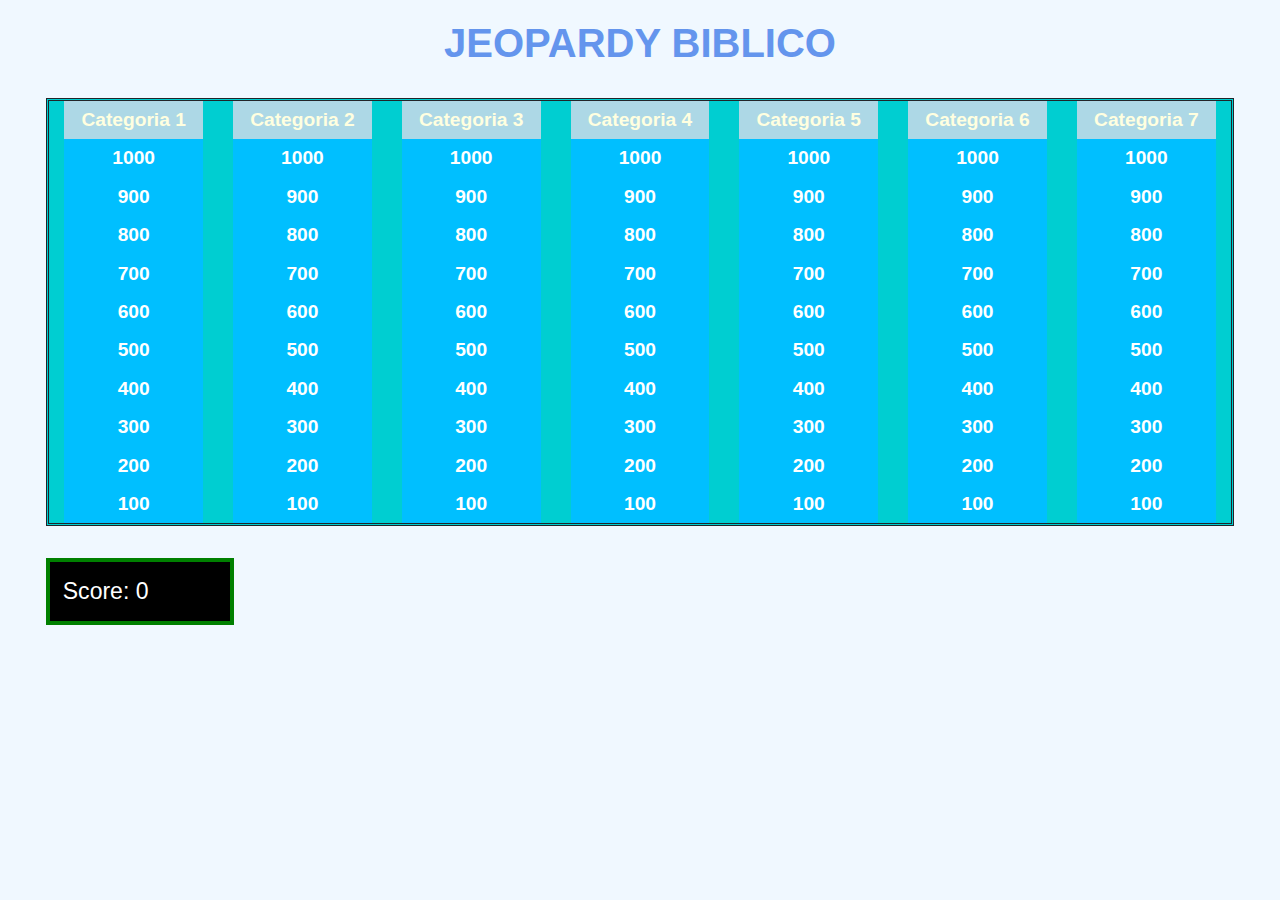
<file: index.html>
<!DOCTYPE html>
<html lang="en">
<head>
  <title>Trivia Biblica</title>
  <meta charset="utf-8">
  <meta name="viewport" content="width=device-width, initial-scale=1">
  <link rel="stylesheet" href="https://maxcdn.bootstrapcdn.com/bootstrap/4.0.0/css/bootstrap.min.css">
  <script src="https://ajax.googleapis.com/ajax/libs/jquery/3.3.1/jquery.min.js"></script>
  <script src="https://maxcdn.bootstrapcdn.com/bootstrap/3.3.7/js/bootstrap.min.js"></script>
  <link rel="stylesheet" href="css/styles.css">
  <link href="https://maxcdn.bootstrapcdn.com/font-awesome/4.7.0/css/font-awesome.min.css" rel="stylesheet">

</head>
<body>

	<div class='container-fluid'>
    <h1>JEOPARDY BIBLICO</h1>
    <div class="container-fluid game">
      <div id="box" class="row">
        <!--<div class='col-sm-2'>
          <div class="ctg">Categoria 1</div>
          <a href='#'><div class="pts">1000</div></a>
          <div class="pts1"><a href="#">900</a></div>
          <div class="pts"><a href="#">800</a></div>
          <div class="pts1"><a href="#">700</a></div>
          <div class="pts"><a href="#">600</a></div>
          <div class="pts1"><a href="#">500</a></div>
          <div class="pts"><a href="#">400</a></div>
          <div class="pts1"><a href="#">300</a></div>
          <div class="pts"><a href="#">200</a></div>
          <div class="pts1"><a href="#">100</a></div>
        </div>-->
      </div>

    </div>

    <div class='score'>
      Score: <span id='points'>0</span>
    </div>

  </div>



<script src="https://code.jquery.com/jquery-3.3.1.js"></script>
 <script src='js/main.js'></script>
</body>

</html>
</file>
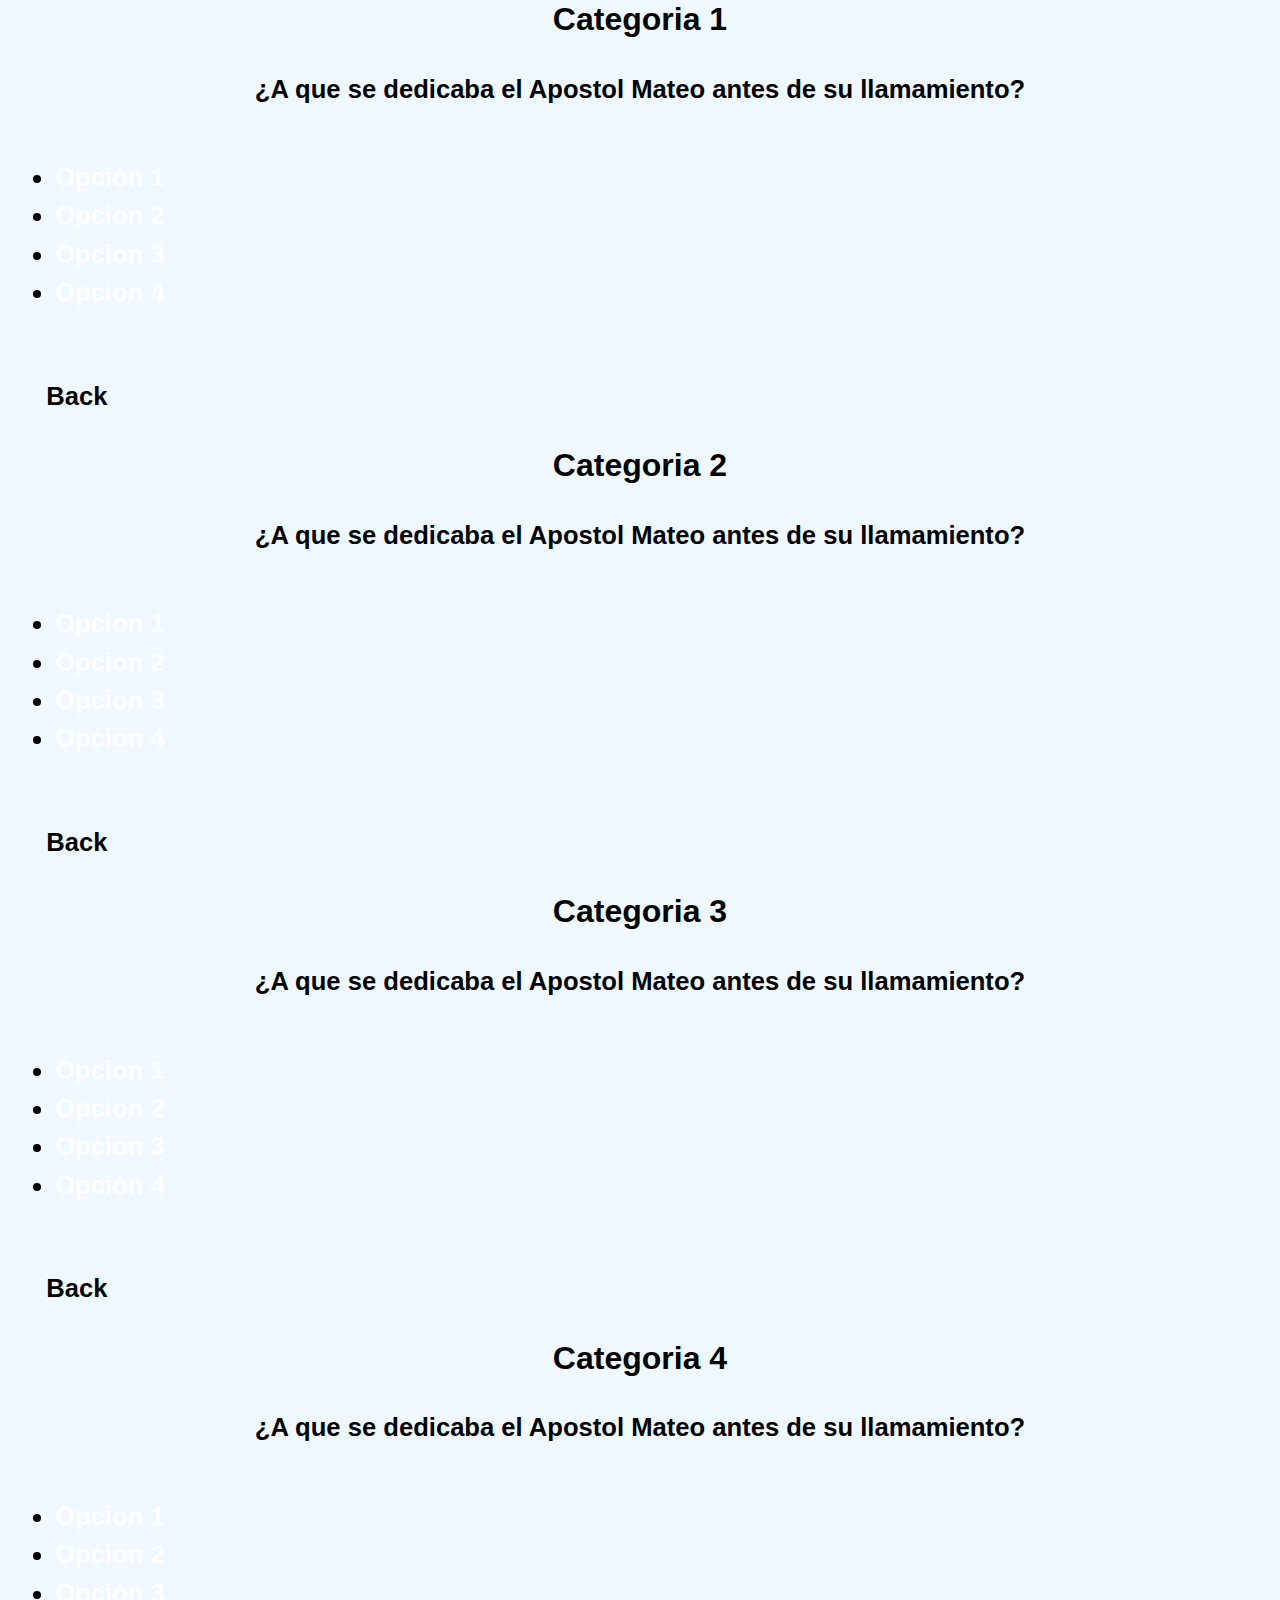
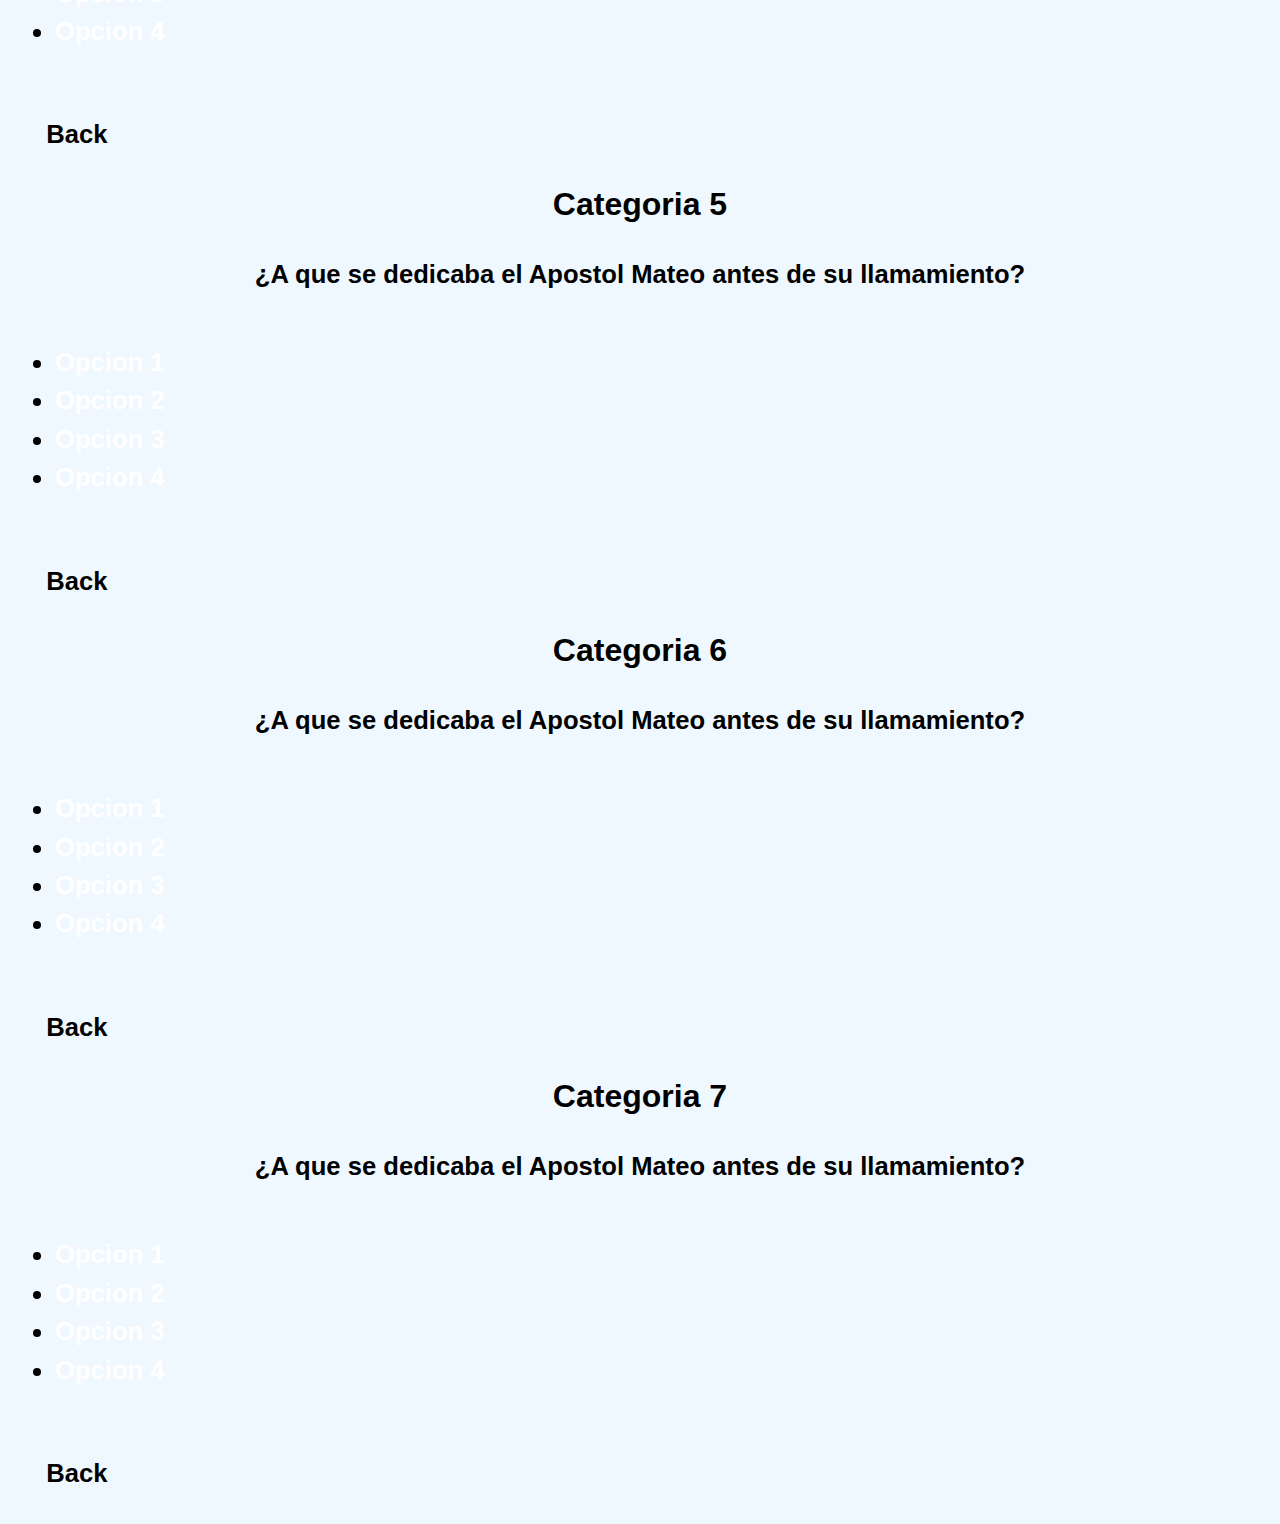
<file: question.html>
<!DOCTYPE html>
<html lang="en">
<head>
  <title>Trivia Biblica</title>
  <meta charset="utf-8">
  <meta name="viewport" content="width=device-width, initial-scale=1">
  <link rel="stylesheet" href="https://maxcdn.bootstrapcdn.com/bootstrap/4.0.0/css/bootstrap.min.css">
  <script src="https://ajax.googleapis.com/ajax/libs/jquery/3.3.1/jquery.min.js"></script>
  <script src="https://maxcdn.bootstrapcdn.com/bootstrap/3.3.7/js/bootstrap.min.js"></script>
  <link rel="stylesheet" href="css/styles.css">
  <link href="https://maxcdn.bootstrapcdn.com/font-awesome/4.7.0/css/font-awesome.min.css" rel="stylesheet">

</head>
<body>

  <div class='container-fluid'>
    <div id="ctg1">
      <h2>Categoria 1</h2>
      <p>¿A que se dedicaba el Apostol Mateo antes de su llamamiento?</p>
      <ul>
        <li><a href="#">Opcion 1</a></li>
        <li><a href="#">Opcion 2</a></li>
        <li><a href="#">Opcion 3</a></li>
        <li><a href="#">Opcion 4</a></li>
      </ul>

      <div class="back">
        <a id="back" href="index.html">Back</a>
      </div>

    </div>

    <div id="ctg2">
      <h2>Categoria 2</h2>
      <p>¿A que se dedicaba el Apostol Mateo antes de su llamamiento?</p>
      <ul>
        <li><a href="#">Opcion 1</a></li>
        <li><a href="#">Opcion 2</a></li>
        <li><a href="#">Opcion 3</a></li>
        <li><a href="#">Opcion 4</a></li>
      </ul>

      <div class="back">
        <a id="back" href="index.html">Back</a>
      </div>

    </div>

    <div id="ctg3">
      <h2>Categoria 3</h2>
      <p>¿A que se dedicaba el Apostol Mateo antes de su llamamiento?</p>
      <ul>
        <li><a href="#">Opcion 1</a></li>
        <li><a href="#">Opcion 2</a></li>
        <li><a href="#">Opcion 3</a></li>
        <li><a href="#">Opcion 4</a></li>
      </ul>

      <div class="back">
        <a id="back" href="index.html">Back</a>
      </div>

    </div>

    <div id="ctg4">
      <h2>Categoria 4</h2>
      <p>¿A que se dedicaba el Apostol Mateo antes de su llamamiento?</p>
      <ul>
        <li><a href="#">Opcion 1</a></li>
        <li><a href="#">Opcion 2</a></li>
        <li><a href="#">Opcion 3</a></li>
        <li><a href="#">Opcion 4</a></li>
      </ul>

      <div class="back">
        <a id="back" href="index.html">Back</a>
      </div>

    </div>

    <div id="ctg5">
      <h2>Categoria 5</h2>
      <p>¿A que se dedicaba el Apostol Mateo antes de su llamamiento?</p>
      <ul>
        <li><a href="#">Opcion 1</a></li>
        <li><a href="#">Opcion 2</a></li>
        <li><a href="#">Opcion 3</a></li>
        <li><a href="#">Opcion 4</a></li>
      </ul>

      <div class="back">
        <a id="back" href="index.html">Back</a>
      </div>

    </div>

    <div id="ctg6">
      <h2>Categoria 6</h2>
      <p>¿A que se dedicaba el Apostol Mateo antes de su llamamiento?</p>
      <ul>
        <li><a href="#">Opcion 1</a></li>
        <li><a href="#">Opcion 2</a></li>
        <li><a href="#">Opcion 3</a></li>
        <li><a href="#">Opcion 4</a></li>
      </ul>

      <div class="back">
        <a id="back" href="index.html">Back</a>
      </div>

    </div>

    <div id="ctg7">
      <h2>Categoria 7</h2>
      <p>¿A que se dedicaba el Apostol Mateo antes de su llamamiento?</p>
      <ul>
        <li><a href="#">Opcion 1</a></li>
        <li><a href="#">Opcion 2</a></li>
        <li><a href="#">Opcion 3</a></li>
        <li><a href="#">Opcion 4</a></li>
      </ul>

      <div class="back">
        <a id="back" href="index.html">Back</a>
      </div>

    </div>

  </div>

  <script src="https://code.jquery.com/jquery-3.3.1.js"></script>



</body>

</html>
</file>
<file: css/styles.css>
body{
  background-color: aliceBlue;
}

.container-fluid h1 {
  margin-top: 1.5%;
  text-align: center;
  color: cornflowerBlue ;
  font-weight: bold;
}

.container-fluid h2 { /*question.html*/
  text-align: center;
  color: black;
  font-weight: bold;
}

.container-fluid p { /*question.html*/
  margin-top: 2.5%;
  text-align: center;
  color: black;
  font-weight: bold;
  font-size: 2vw;
}

.container-fluid ul { /*question.html*/
  margin-top: 4%;
  margin-bottom: 5.2%;
  color: black;
  font-weight: bold;
  font-size: 2vw;
}

#back { /*question.html*/
  color: black;
  font-weight: bold;
  font-size: 2vw;
}

.back{ /*question.html*/
  margin: 2.5%
}

.game {
  margin: 2.5% 2.5% auto 2.5%;
  height: auto;
  width: auto;
  background-color: DarkTurquoise;
  border-style: double;
}

/*.ques {
  margin: 2.5% 2.5% auto 2.5%;
  height: auto;
  width: auto;
  background-color: cadetBlue;
  border-style: inset;
}*/

.ctg{
  text-align: center;
  font-size: 1.5vw;
  font-weight: bold;
  line-height: 2em;
  color: lightYellow ;
  background-color: lightBlue;
}

.pts{
  text-align: center;
  font-size: 1.5vw;
  font-weight: bold;
  line-height: 2em;
  background-color: deepSkyBlue;
  color: white;
}

.pts:hover{
  background-color: red;
}

/*.pts1{
  text-align: center;
  font-size: 1.5vw;
  font-weight: bold;
  line-height: 2em;
  background-color: cadetBlue;
}*/

a{
  color: white;
  text-decoration: none;
}

a:hover, a:active, a:visited, a:focus{
  text-decoration: none;
}

.score{
  margin-top: 2.5%;
  margin-left: 2.5%;
  padding-top: 1%;
  padding-left: 1%;
  padding-bottom: 1%;
  width: 15%;
  background-color: black;
  font-size: 1.8vw;
  color: white;
  border-style: solid;
    border-width: 4px;
    border-color: green;
}
</file>
